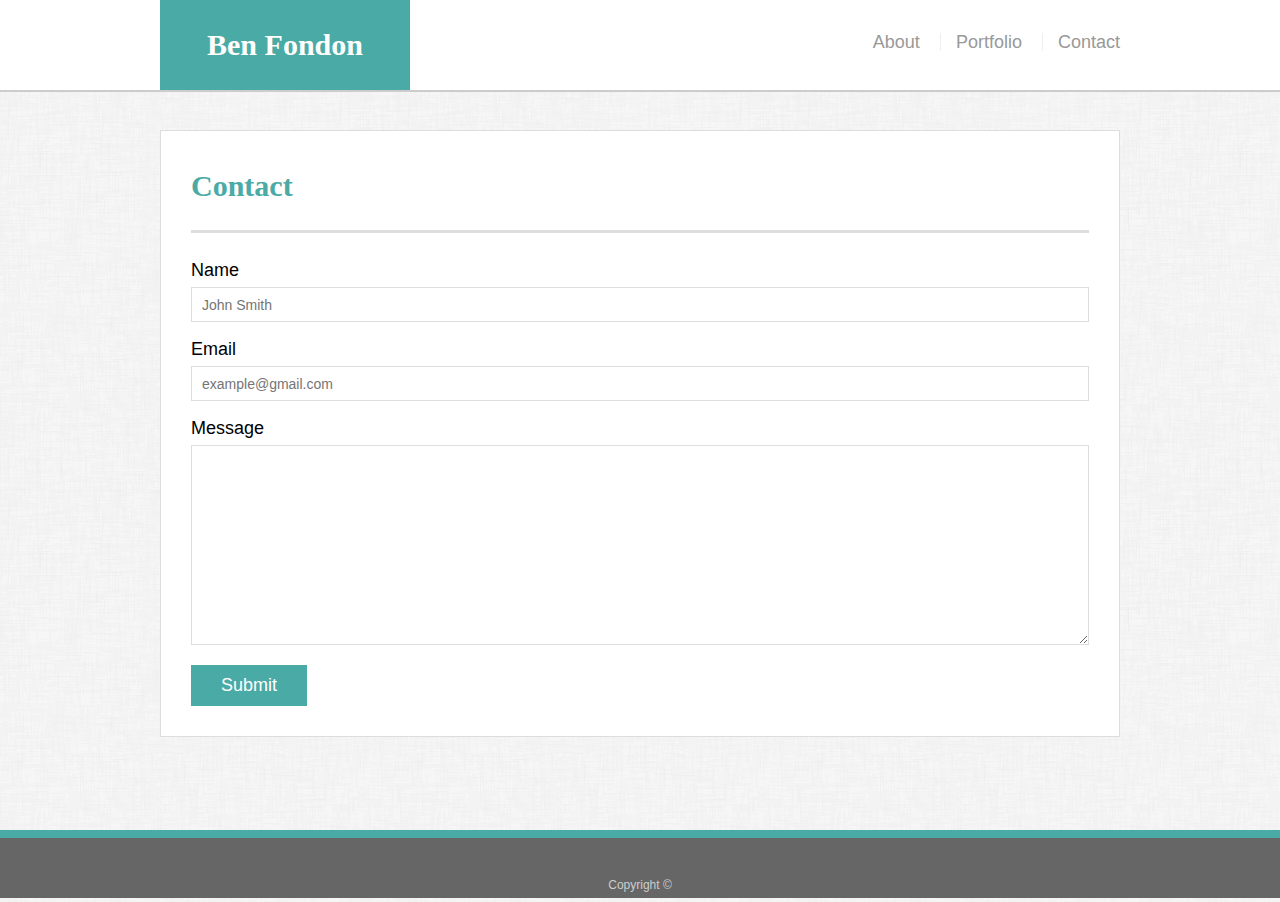
<file: contact.html>
<!doctype html>
<html lang="en-us">

<head>
  <meta charset="UTF-8">
  <title>Contact | Ben Fondon</title>
  <link rel="stylesheet" type="text/css" href="assets/reset.css">
  <link rel="stylesheet" type="text/css" href="assets/index.css">
</head>

<body background="assets/dust_scratches.png">

  <header id="masthead">
    <div class="container">
      <a href="index.html" id="logo">Ben Fondon</a>
      <nav>
        <a href="index.html">About</a>
        <a href="portfolio.html">Portfolio</a>
        <a href="contact.html">Contact</a>
      </nav>
    </div>
  </header>

  <div id="main-container" class="container">
    <section class="main-section">
      <h1>Contact</h1>

      <form id="contact-form">
        <ul>
          <li>
            <label for="name">Name</label>
            <input type="text" id="name" name="name" placeholder="John Smith" required="required">
          </li>
          <li>
            <label for="email">Email</label>
            <input type="email" id="email" name="email" placeholder="example@gmail.com" required="required">
          </li>
          <li>
            <label for="message">Message</label>
            <textarea id="message" name="message" required="required"></textarea>
          </li>
        </ul>
        <input type="submit">
      </form>

    </section>

  </div>

  <footer>
    <div class="container">
      Copyright &copy; 
    </div>
  </footer>
</body>

</html>
</file>
<file: assets/index.css>
body {
    font-family: Arial, "Helvetica Neue", Helvetica, sans-serif;
    font-size: 18px;
    line-height: 34px;
  }
  
  * {
    box-sizing: border-box;
  }
  
  /* general */
  
  .container {
    width: 100%;
    max-width: 960px;
    margin: 0 auto;
    clear: both;
  }
  
  h1,
  h2,
  h3,
  p {
    margin-bottom: 20px;
  }
  
  p:last-child {
    margin-bottom: 0;
  }
  
  h1,
  h2,
  h3 {
    font-family: Georgia, Times, "Times New Roman", serif;
    font-weight: 700;
    color: #4aaaa5;
  }
  
  h1 {
    padding-bottom: 20px;
    font-size: 30px;
    line-height: 49px;
    border-bottom: 3px solid #dddddd;
  }
  
  h2,
  h3 {
    font-size: 22px;
  }
  
  /* header */
  
  #masthead {
    position: fixed;
    z-index: 99;
    width: 100%;
    margin: 0 0 30px;
    overflow: auto;
    color: #ffffff;
    background: #ffffff;
    border-bottom: 2px solid #cccccc;
  }
  
  #logo {
    float: left;
    width: 250px;
    height: 90px;
    font-family: Georgia, Times, "Times New Roman", serif;
    font-size: 30px;
    font-weight: 700;
    line-height: 90px;
    color: #ffffff;
    text-align: center;
    text-decoration: none;
    background: #4aaaa5;
  }
  
  nav {
    float: right;
    margin-top: 25px;
  }
  
  nav a {
    display: inline-block;
    padding-left: 15px;
    margin-left: 15px;
    line-height: 18px;
    color: #999;
    text-decoration: none;
    border-left: 1px solid #efefef;
  }
  
  nav a:first-child {
    border-left: 0 none;
  }
  
  /* footer */
  
  footer {
    padding: 30px 0;
    clear: both;
    font-size: 12px;
    color: #ffffff;
    color: #cccccc;
    text-align: center;
    background: #666666;
    border-top: 8px solid #4aaaa5;
    height: 50px;
  }
  
  h3, h2 {
    padding-bottom: 20px;
    margin-bottom: 15px;
    line-height: 22px;
    border-bottom: 2px solid #eeeeee;
  }
  
  /* main */
  
  #main-container {
    padding-top: 130px;
    min-height: calc(100vh - 70px);
  }
  
  .main-section {
    float: left;
    width: 100%;
    max-width: 960px;
    padding: 30px;
    margin: 0 0 40px;
    background: #ffffff;
    border: 1px solid #dddddd;
  }
  
  /* portfolio page */
  
  .work {
    position: relative;
    float: left;
    width: 400px;
    margin: 20px 0 25px;
    overflow: auto;
  }
  
  .work:nth-child(even) {
    clear:both;
    margin-right: 40px;
  }
  
  .work img {
    width: 100%;
    border: 0 none;
    opacity: 0.8;
  }
  
  .work h3 {
    position: absolute;
    bottom: 20px;
    width: 100%;
    padding: 15px;
    margin-bottom: 0;
    font-weight: 300;
    line-height: 30px;
    color: #ffffff;
    text-align: center;
    background: #4aaaa5;
    border-bottom: 0;
  }
  
  .auth-image {
    float: left;
    width: 400px;
    height: auto;
    margin-top: 10px;
    margin-right: 25px;
  }
  
  /* contact page */
  
  #contact-form ul {
    margin-bottom: 20px;
  }
  
  #contact-form li {
    margin-bottom: 10px;
  }
  
  label,
  input[type=text],
  input[type=email],
  textarea {
    display: block;
    width: 100%;
  }
  
  input[type=text],
  input[type=email],
  textarea {
    height: 35px;
    padding: 0 10px;
    font-size: 14px;
    border: 1px solid #dddddd;
  }
  
  textarea {
    height: 200px;
  }
  
  input[type=submit] {
    padding: 10px 30px;
    font-size: 18px;
    color: #ffffff;
    cursor: pointer;
    background: #4aaaa5;
    border: 0 none;
  }

  @media screen and (max-width:980px){
    .main-section {width: 560px;float: left;margin-left:3%}
    .auth-image {width: 40%;float:left;} 
    #logo {margin-left:3%}
    nav {margin-right:3%}  
    .work{width:225px}
    h3{width:30%;padding:10px;font-size}
    .work h3 {line-height:15px; font-size:12pt}
    
  }

  @media screen and (max-width:768px){
    .main-section {width: 710px;margin-left:3%}
    .auth-image {width: 60%;}
    .work {width:45%;}
  }
   
  @media screen and (max-width:640px){
    #masthead{position:static}
    #logo {width:640px;margin:auto}
    nav {width:640px;text-align:center;}
    .main-section {width:560px;margin-left:5%;margin-top:-130px}
    .auth-image {width:498px;}
    .work{width:100%}
  }
</file>
